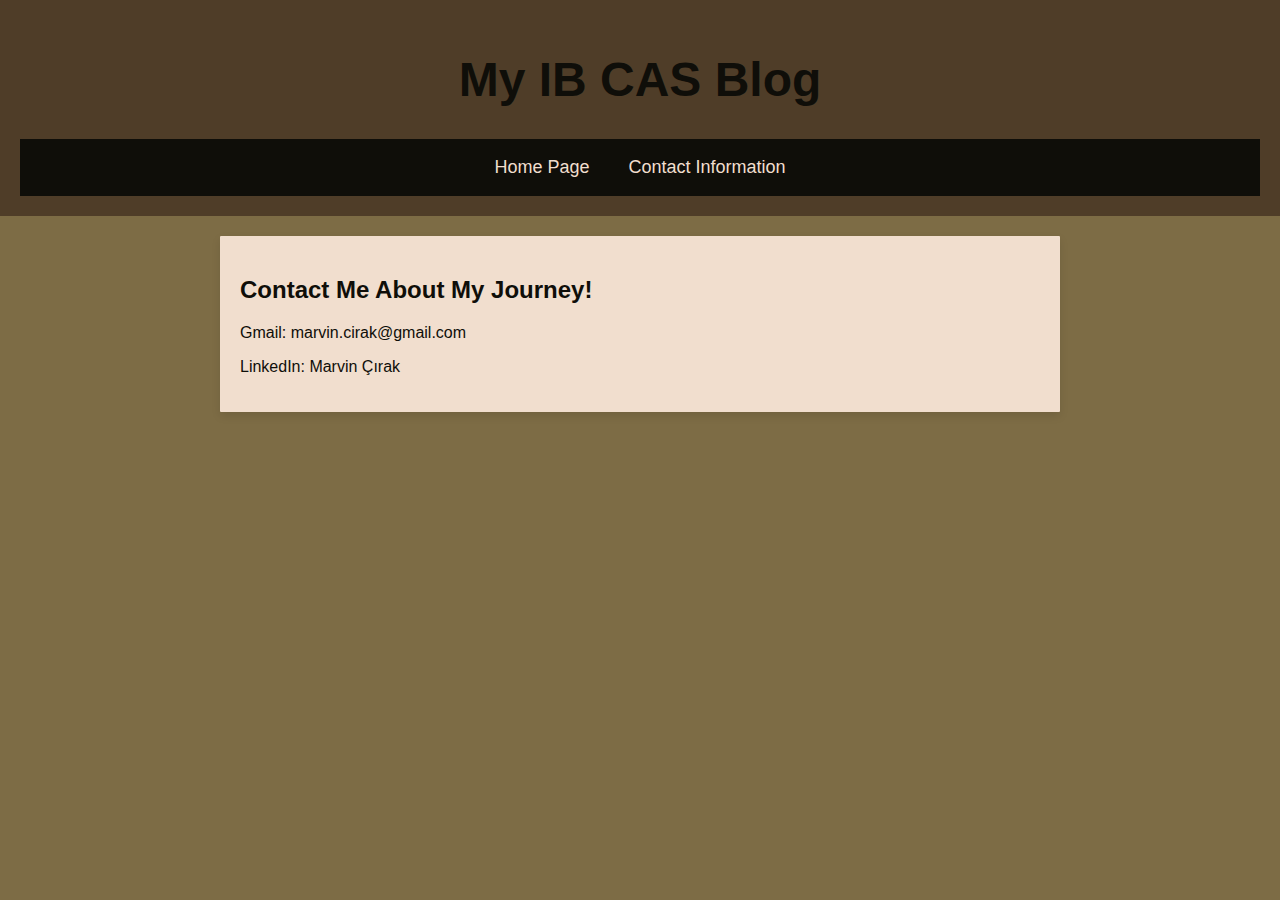
<file: index_contact.html>
<!DOCTYPE html>
<html lang="en">
<head>
    <meta charset="UTF-8">
    <meta name="viewport" content="width=device-width, initial-scale=1.0">
    <title>My CAS Blog</title>
    <link rel="stylesheet" href="styles.css">

</head>
<body>
    <header>
        <h1>My IB CAS Blog</h1>
        <nav>
              <a href='index.html' >Home Page</a>
		      <a href='index_contact.html' >Contact Information</a>
        </nav>
    </header>
    
    <section id="home">
        <h2>Contact Me About My Journey!</h2>
        <p>Gmail: marvin.cirak@gmail.com</p>
        <p>LinkedIn: Marvin Çırak</p>
    </section>
    
  
</body>
</html>
</file>
<file: styles.css>
/* General Styles */
background: linear-gradient(to right, #9922ff, #00ffec);
            background-repeat: no-repeat;
            background-size: cover;
            height: 100vh; /* changed body's height to be really fat (takes up the whole viewing port) */
            margin: 0; /* the default margin is GONE */
            font-size: 24px; /* default font's size */
            display: flex;
            justify-content: center;
            align-items: center;
}

 .gray-box {
        background-color: #34374b; /* gray background color */
        color: #f0f0f0; /* text color */
        padding: 24px; /* padding inside the box since outside one is irrelevant */
        border-radius: 2px; /* the circular corner thingy's pixels */
        box-shadow: 0 4px 8px rgba(0, 0, 0, 0.7); /* shadow for cool depth */
        text-align: center;
		display: flex;
		flex-direction: column;
		position: relative;
		margin-top: 40px;
		transition: transform 0.3s ease, opacity 0.3s ease; //for making it go poof
}

body {
    font-family: 'Arial', sans-serif;
    background-color: #7d6c45;
    color: #0f0e09;
    margin: 0;
    padding: 0;
}

/* Header */
header {
    background-color: #4f3d28;
    color: 0f0e09;
    text-align: center;
    padding: 20px;
    font-size: 24px;
}

/* Navigation */
nav {
    display: flex;
    justify-content: center;
    gap: 15px;
    padding: 10px;
    background-color: #0f0e09;
}

nav a {
    color: #f1dece;
    text-decoration: none;
    font-size: 18px;
    padding: 8px 12px;
    border-radius: 5px;
    transition: background 0.3s ease;
}

nav a:hover {
    background-color: #7d6c45;
}

/* Section Styles */
section {
    max-width: 800px;
    margin: 20px auto;
    background: #f1dece;
    padding: 20px;
    border-radius: 1px;
    box-shadow: 0px 4px 10px rgba(0, 0, 0, 0.1);
}

/* Image Styling */
img {
    display: block;
    margin: 10px auto;
    border-radius: 1px;
    box-shadow: 0px 4px 8px rgba(0, 0, 0, 0.2);
    max-width: 100%;
    height: auto;
}

/* Buttons */
button {
    background-color: #8a7f72;
    color: white;
    border: none;
    padding: 10px 20px;
    font-size: 16px;
    border-radius: 5px;
    cursor: pointer;
    transition: background 0.3s ease;
}
</file>
